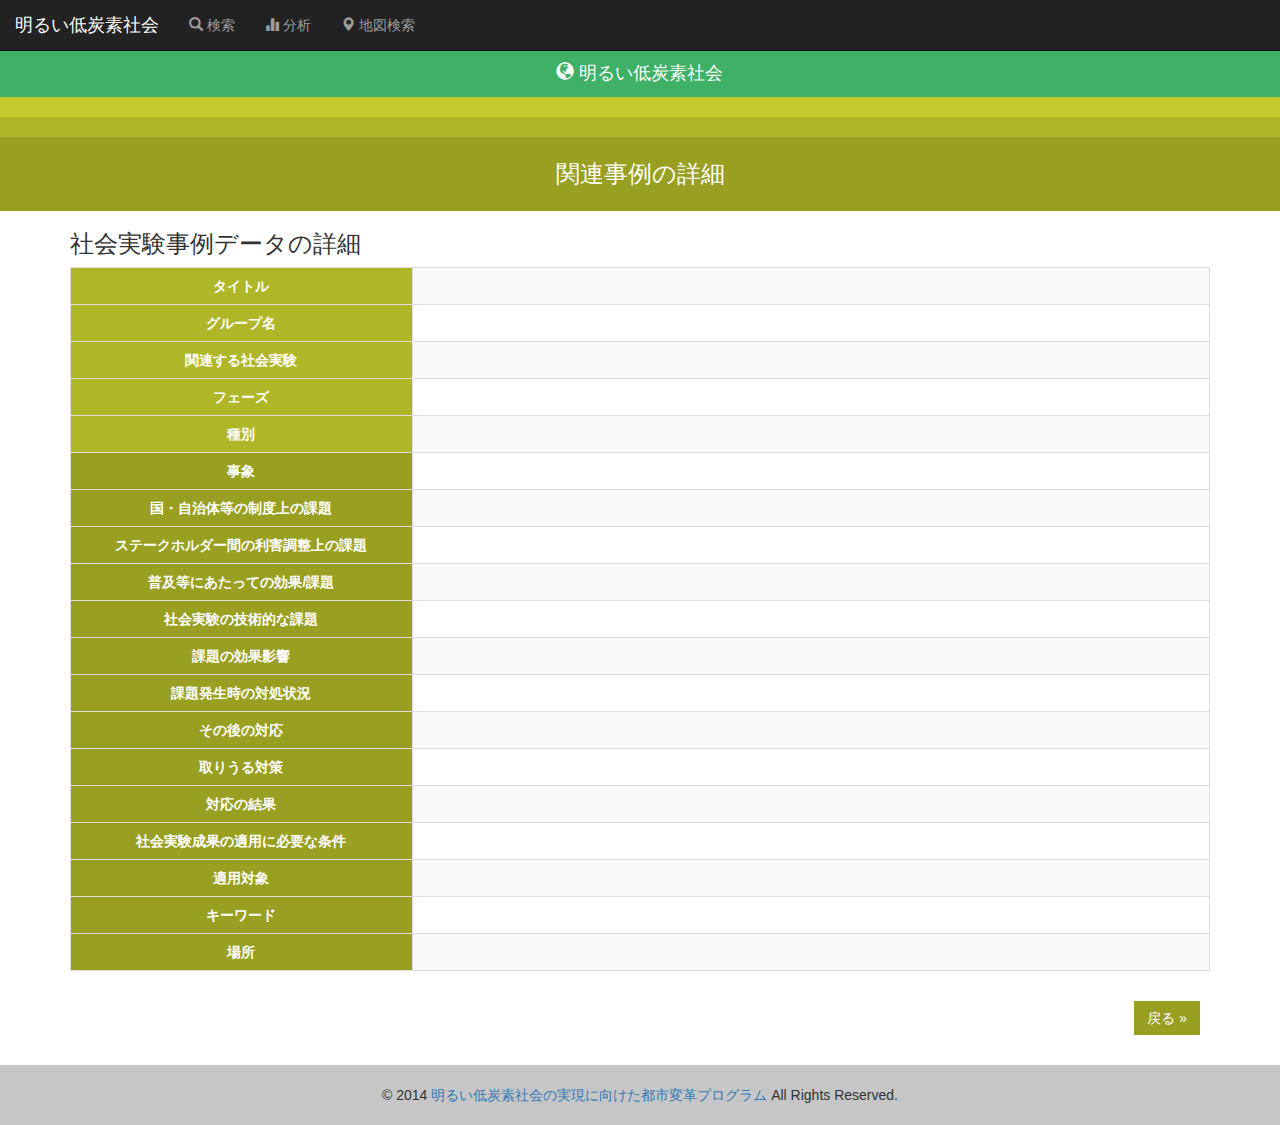
<file: detail.html>
<!DOCTYPE html>
<html>

<head>
	<meta charset="utf-8">
	<meta name=viewport content="width=device-width, initial-scale=1">
	<link rel="apple-touch-icon"
	href="assets/images/apple-touch-icon.png">
	<link rel="shortcut icon" href="assets/images/favicon.ico">


	<title>詳細画面</title>


	<!-- Latest compiled and minified CSS -->
	<link rel="stylesheet" href="assets/thirdparty/bootstrap-3.3.7/css/bootstrap.css">
	<link href="assets/css/main.css" rel="stylesheet">

</head>

<body>

	<!-- Header -->
	<nav class="navbar navbar-static-top navbar-inverse">
		<div class="container-fluid">
			<!-- Brand and toggle get grouped for better mobile display -->
			<div class="navbar-header">
				<button type="button" class="navbar-toggle" data-toggle="collapse"
				data-target="#bs-example-navbar-collapse-1">
				<span class="sr-only">Toggle navigation</span> <span
				class="icon-bar"></span> <span class="icon-bar"></span> <span
				class="icon-bar"></span>
			</button>
			<a href="./" class="navbar-brand">明るい低炭素社会</a>
		</div>
		<!-- Collect the nav links, forms, and other content for toggling -->
		<div class="collapse navbar-collapse"
		id="bs-example-navbar-collapse-1">
		<ul class="nav navbar-nav" id="nav">
			<li>
				<a href="search.html"><span class="glyphicon glyphicon-search"></span>&nbsp;検索</a>
			</li>
			<li>
				<a href="analyze.html"><span class="glyphicon glyphicon-stats"></span>&nbsp;分析</a>
			</li>
			<li>
				<a href="map.html"><span class="glyphicon glyphicon-map-marker"></span>&nbsp;地図検索</a>
			</li>


		</ul>

	</div>
</div>
</nav>

<div class="sm green tile" onclick="move('index.html')">
	<span class="glyphicon glyphicon-globe"></span>&nbsp;明るい低炭素社会
</div>
<div class="sm light tile" id="gp"></div>
<div class="sm dense tile" id="field"></div>
<div class="title dense2">関連事例の詳細</div>

<div class="container">

	<h3>社会実験事例データの詳細</h3>

	<table class="table table-bordered table-striped table-hover">
		<tbody id="listBody">
			<tr>
				<th style="width: 30%" class="dense">タイトル</th>
				<td id="title"></td>
			</tr>
			<tr>
				<th class="dense">グループ名</th>
				<td id="group"></td>
			</tr>
			<tr>
				<th class="dense">関連する社会実験</th>
				<td id="exp"></td>
			</tr>
			<tr>
				<th class="dense">フェーズ</th>
				<td id="process"></td>
			</tr>
			<tr>
				<th class="dense">種別</th>
				<td id="type"></td>
			</tr>
			<tr>
				<th class="dense2">事象</th>
				<td id="problem"></td>
			</tr>
			<tr>
				<th class="dense2">国・自治体等の制度上の課題</th>
				<td id="problemSystem"></td>
			</tr>
			<tr>
				<th class="dense2">ステークホルダー間の利害調整上の課題</th>
				<td id="problemInterest"></td>
			</tr>
			<tr>
				<th class="dense2">普及等にあたっての効果/課題</th>
				<td id="problemDiffusion"></td>
			</tr>
			<tr>
				<th class="dense2">社会実験の技術的な課題</th>
				<td id="problemTech"></td>
			</tr>
			<tr>
				<th class="dense2">課題の効果影響</th>
				<td id="influence"></td>
			</tr>
			<tr>
				<th class="dense2">課題発生時の対処状況</th>
				<td id="solution"></td>
			</tr>
			<tr>
				<th class="dense2">その後の対応</th>
				<td id="service"></td>
			</tr>
			<tr>
				<th class="dense2">取りうる対策</th>
				<td id="improvement"></td>
			</tr>
			<tr>
				<th class="dense2">対応の結果</th>
				<td id="condition"></td>
			</tr>
			<tr>
				<th class="dense2">社会実験成果の適用に必要な条件</th>
				<td id="suggestion"></td>
			</tr>
			<tr>
				<th class="dense2">適用対象</th>
				<td id="place"></td>
			</tr>
			<tr>
				<th class="dense2">キーワード</th>
				<td id="keyword"></td>
			</tr>
			<tr>
				<th class="dense2">場所</th>
				<td id="location"></td>
			</tr>
		</tbody>
	</table>

	<div style="float: right; padding: 10px;">
		<a class="btn dense2" href="javascript:history.back();">戻る
			&raquo;</a>
		</div>
	</div>

	<p style="height: 10px"></p>

	<div class="footer">
		<span>&copy; 2014 <a
			href="http://low-carbon.k.u-tokyo.ac.jp/">明るい低炭素社会の実現に向けた都市変革プログラム</a>
			All Rights Reserved.
		</span>
	</div>



</body>

<script
src="https://code.jquery.com/jquery-3.3.1.min.js"
integrity="sha256-FgpCb/KJQlLNfOu91ta32o/NMZxltwRo8QtmkMRdAu8="
crossorigin="anonymous"></script>

<!-- Latest compiled and minified JavaScript -->
<script src="assets/thirdparty/bootstrap-3.3.7/js/bootstrap.min.js" integrity="sha384-Tc5IQib027qvyjSMfHjOMaLkfuWVxZxUPnCJA7l2mCWNIpG9mGCD8wGNIcPD7Txa" crossorigin="anonymous"></script>
<script type="text/javascript" src="assets/js/uri.js"></script>

<script type="text/javascript">
jQuery(document).ready(function() {
	//サーバへ検索
	detail();
});

var arg  = new Object;
url = location.search.substring(1).split('&');

for(i=0; url[i]; i++) {
	var k = url[i].split('=');
	arg[k[0]] = decodeURIComponent(k[1]);
}

var uri = arg["uri"];

var title;
var keyword;

function detail() {

	var que = getPrefixes();

	que += " SELECT DISTINCT * ";

	que += " WHERE { ";
	que += " <" + uri + "> ?v ?o . ";
	que += " OPTIONAL { ?o se:exTitle ?exp. } ";
	que += " } ";

	$.ajax({
		type : "POST",
		url : 'https://dydra.com/ut-digital-archives/sedb/sparql',
		data : {
			query : que
		},
		success : function(data) {

			var result = data.results.bindings;

			for (var i = 0; i < result.length; i++) {

				var obj = result[i];

				var key = obj.v.value.replace(prefixes.se, "");
				var value = obj.o.value;

				value = value.replace(/\\n/g, "<br>"); //改行表現の置換
				$("#" + key).append(value);

				if (obj.exp) {

					var exp = obj.exp.value;

					//Table
					$("#exp").text(exp);

					//Bar
					var div = $("#field");
					div.attr("onclick", "move('group.html?uri=" + value + "')");
					div.text(exp + "の概要");

				} else {
					value = value.replace(/\\n/g, "<br>"); //改行表現の置換
					$("#" + key).empty();
					$("#" + key).append(value);
				}



				if (key == "keyword") {
					keyword = value;
				}
				if (key == "title") {
					title = value;
				}

				if (key == "group") {

					//Bar
					var div = $("#gp");
					div
					.attr("onclick", "move('index.html?group=" + value
					+ "')");
					div.empty();
					div.append(value.replace("G", "グループ"));
				}
			}
			;
		}
	});
}

function move(data) {
	location.href = data;
}
</script>

</html>
</file>
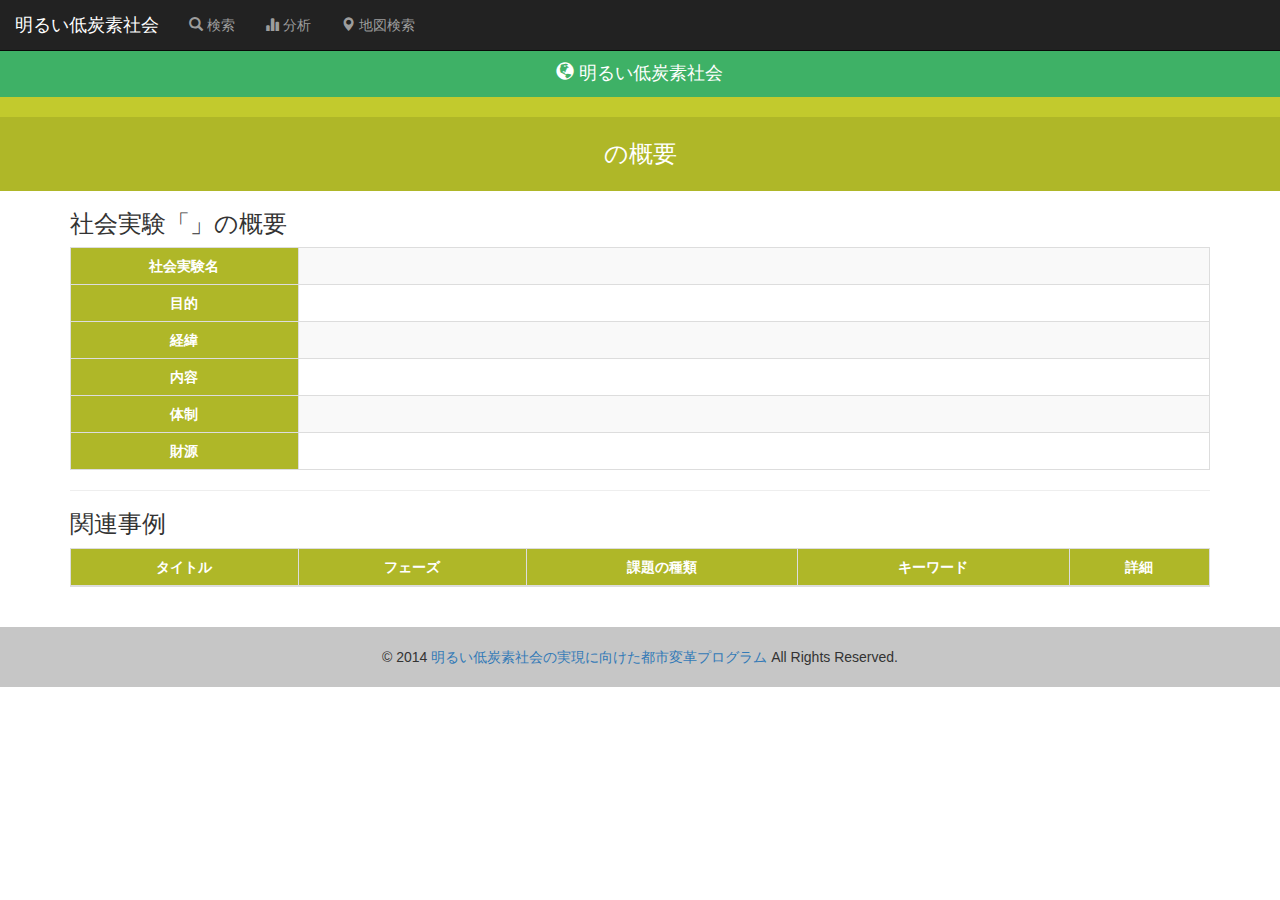
<file: group.html>
<!DOCTYPE html>
<html>

<head>
	<meta charset="utf-8">
	<meta name=viewport content="width=device-width, initial-scale=1">
	<link rel="apple-touch-icon"
	href="assets/images/apple-touch-icon.png">
	<link rel="shortcut icon" href="assets/images/favicon.ico">


	<title>社会実験概要</title>


	<!-- Latest compiled and minified CSS -->
	<link rel="stylesheet" href="assets/thirdparty/bootstrap-3.3.7/css/bootstrap.css">
	<link rel="stylesheet" href="//cdn.datatables.net/1.10.15/css/jquery.dataTables.min.css">
	<link href="assets/css/main.css" rel="stylesheet">

</head>

<body>

	<!-- Header -->
	<nav class="navbar navbar-static-top navbar-inverse">
		<div class="container-fluid">
			<!-- Brand and toggle get grouped for better mobile display -->
			<div class="navbar-header">
				<button type="button" class="navbar-toggle" data-toggle="collapse"
				data-target="#bs-example-navbar-collapse-1">
				<span class="sr-only">Toggle navigation</span> <span
				class="icon-bar"></span> <span class="icon-bar"></span> <span
				class="icon-bar"></span>
			</button>
			<a href="./" class="navbar-brand">明るい低炭素社会</a>
		</div>
		<!-- Collect the nav links, forms, and other content for toggling -->
		<div class="collapse navbar-collapse"
		id="bs-example-navbar-collapse-1">
		<ul class="nav navbar-nav" id="nav">
			<li>
				<a href="search.html"><span class="glyphicon glyphicon-search"></span>&nbsp;検索</a>
			</li>
			<li>
				<a href="analyze.html"><span class="glyphicon glyphicon-stats"></span>&nbsp;分析</a>
			</li>
			<li>
				<a href="map.html"><span class="glyphicon glyphicon-map-marker"></span>&nbsp;地図検索</a>
			</li>


		</ul>

	</div>
</div>
</nav>


<div class="sm green tile" onclick="move('index.html')">
	<span class="glyphicon glyphicon-globe"></span>&nbsp;明るい低炭素社会
</div>
<div class="sm light tile" id="gp"></div>
<div class="title dense">
	<span id="title"></span>の概要
</div>

<div class="container">

	<h3>
		社会実験「<span id="title2"></span>」の概要
	</h3>

	<table class="table table-bordered table-striped table-hover">
		<tr>
			<th style="width: 20%;" class="dense">社会実験名</th>
			<td id="exTitle"></td>
		</tr>
		<tr>
			<th class="dense">目的</th>
			<td id="purpose"></td>
		</tr>
		<tr>
			<th class="dense">経緯</th>
			<td id="sequence"></td>
		</tr>
		<tr>
			<th class="dense">内容</th>
			<td id="summary"></td>
		</tr>
		<tr>
			<th class="dense">体制</th>
			<td id="organization"></td>
		</tr>
		<tr>
			<th class="dense">財源</th>
			<td id="finance"></td>
		</tr>
	</table>

	<hr>

	<h3>関連事例</h3>

	<table class="table table-bordered table-striped table-hover"
	id="table">
	<thead id="thead">
		<tr>
			<th class="dense">タイトル</th>
			<th class="dense">フェーズ</th>
			<th class="dense">課題の種類</th>
			<th class="dense">キーワード</th>
			<th class="dense">詳細</th>
		</tr>
	</thead>
	<tbody id="listBody">
	</tbody>
</table>

</div>

<p style="height: 10px"></p>

<div class="footer">
	<span>&copy; 2014 <a
		href="http://low-carbon.k.u-tokyo.ac.jp/">明るい低炭素社会の実現に向けた都市変革プログラム</a>
		All Rights Reserved.
	</span>
</div>



</body>

<script
src="https://code.jquery.com/jquery-3.3.1.min.js"
integrity="sha256-FgpCb/KJQlLNfOu91ta32o/NMZxltwRo8QtmkMRdAu8="
crossorigin="anonymous"></script>

<!-- Latest compiled and minified JavaScript -->
<script src="assets/thirdparty/bootstrap-3.3.7/js/bootstrap.min.js" integrity="sha384-Tc5IQib027qvyjSMfHjOMaLkfuWVxZxUPnCJA7l2mCWNIpG9mGCD8wGNIcPD7Txa" crossorigin="anonymous"></script>
<script type="text/javascript" src="//cdn.datatables.net/1.10.15/js/jquery.dataTables.min.js"></script>
<script type="text/javascript" src="assets/js/uri.js"></script>


<script type="text/javascript">
jQuery(document).ready(function() {
	//サーバへ検索
	detail();

	search();
});

var arg  = new Object;
url = location.search.substring(1).split('&');

for(i=0; url[i]; i++) {
	var k = url[i].split('=');
	arg[k[0]] = decodeURIComponent(k[1]);
}

var uri = arg["uri"];

function detail() {

	var query = getPrefixes();
	query += " SELECT DISTINCT * ";
	query += " WHERE { ";
	query += " <" + uri + "> ?v ?o . ";
	query += " } ";

	$.ajax({
		type : "POST",
		url : 'https://dydra.com/ut-digital-archives/sedb/sparql',
		data : {
			query : query,
			format : "json"
		},
		success : function(data) {
			var result = data.results.bindings;

			for (var i = 0; i < result.length; i++) {
				var obj = result[i];
				var v = obj.v.value.replace(prefixes.se, "");//LocalNameの取得
				var o = obj.o.value;

				$("#" + v).append(o);

				if (v == "exTitle") {
					$("#title").append(o);
					$("#title2").append(o);
				}
			}
		}
	});
}

function search() {
	var tbody = $("#listBody");

	var que = getPrefixes();

	que += " SELECT DISTINCT * ";

	que += " WHERE { ";
	que += " ?s se:title ?title . ";
	que += " ?s se:process ?process . ";
	que += " ?s se:type ?type . ";
	que += " ?s se:keyword ?keyword . ";
	que += " ?s se:group ?group . ";
	que += " ?s se:exRdfName <" + uri + "> . ";
	que += " } ";

	$.ajax({
		type : "POST",
		url : 'https://dydra.com/ut-digital-archives/sedb/sparql',
		data : {
			query : que,
			format : "json"
		},
		success : function(data) {

			var result = data.results.bindings;

			var flag = true;

			for ( var i = 0; i < result.length; i++) {
				var obj = result[i];

				var tr = $("<tr>");
				tbody.append(tr);

				var td = $("<td>");
				tr.append(td);
				td.append(obj.title.value);

				td = $("<td>");
				tr.append(td);
				td.append(obj.process.value);

				td = $("<td>");
				tr.append(td);
				td.append(obj.type.value);

				td = $("<td>");
				tr.append(td);
				td.append(obj.keyword.value);

				td = $("<td>");
				tr.append(td);

				var a = $("<a>");
				td.append(a);
				a.attr("href", "detail.html?uri=" + obj.s.value);
				a.attr("class", "btn dense");
				a.append("詳細 &raquo;");

				if (flag) {
					var group = obj.group.value;
					var div = $("#gp");
					div
					.attr("onclick", "move('index.html?group=" + group
					+ "')");
					var group2 = group.replace("G", "グループ");
					div.append(group2);
					flag = false;
				}
			}

			$('#table').DataTable({
				"iDisplayLength" : 50,
				"order" : [ [ 1, "desc" ] ]
			});
		}
	});
}

function move(data) {
	location.href = data;
}
</script>

</html>
</file>
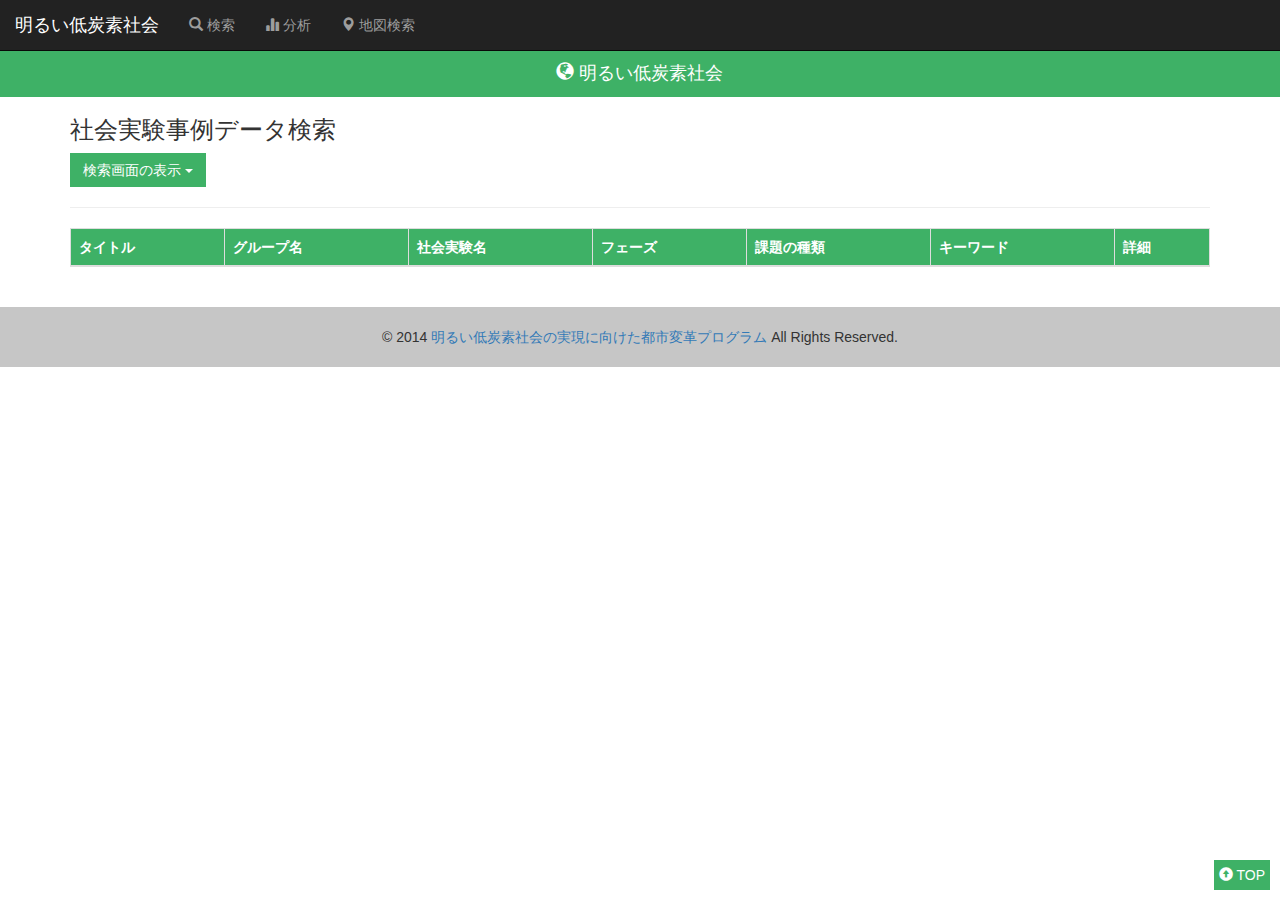
<file: search.html>
<!DOCTYPE html>
<html>

<head>
	<meta charset="utf-8">
	<meta name=viewport content="width=device-width, initial-scale=1">
	<link rel="apple-touch-icon"
	href="assets/images/apple-touch-icon.png">
	<link rel="shortcut icon" href="assets/images/favicon.ico">


	<title>検索画面</title>


	<!-- Latest compiled and minified CSS -->
	<link rel="stylesheet" href="assets/thirdparty/bootstrap-3.3.7/css/bootstrap.css">
	<link rel="stylesheet" href="//cdn.datatables.net/1.10.15/css/jquery.dataTables.min.css">
	<link href="assets/css/main.css" rel="stylesheet">

	<style>
	.nav2 {
		position: fixed;
		bottom: 0px;
		right: 10px;
	}

	.nav2 p:hover {
		cursor: pointer;
		color: black;
	}

	.nav2 p {
		padding: 5px;
		z-index: 99;
	}
</style>
</head>

<body>

	<!-- Header -->
	<nav class="navbar navbar-static-top navbar-inverse">
		<div class="container-fluid">
			<!-- Brand and toggle get grouped for better mobile display -->
			<div class="navbar-header">
				<button type="button" class="navbar-toggle" data-toggle="collapse"
				data-target="#bs-example-navbar-collapse-1">
				<span class="sr-only">Toggle navigation</span> <span
				class="icon-bar"></span> <span class="icon-bar"></span> <span
				class="icon-bar"></span>
			</button>
			<a href="./" class="navbar-brand">明るい低炭素社会</a>
		</div>
		<!-- Collect the nav links, forms, and other content for toggling -->
		<div class="collapse navbar-collapse"
		id="bs-example-navbar-collapse-1">
		<ul class="nav navbar-nav" id="nav">
			<li>
				<a href="search.html"><span class="glyphicon glyphicon-search"></span>&nbsp;検索</a>
			</li>
			<li>
				<a href="analyze.html"><span class="glyphicon glyphicon-stats"></span>&nbsp;分析</a>
			</li>
			<li>
				<a href="map.html"><span class="glyphicon glyphicon-map-marker"></span>&nbsp;地図検索</a>
			</li>


		</ul>

	</div>
</div>
</nav>

<div class="sm green tile" onclick="move('index.html')">
	<span class="glyphicon glyphicon-globe"></span>&nbsp;明るい低炭素社会
</div>

<div class="nav2 open-sb">
	<p id="pagetop" class="green">
		<span class="glyphicon glyphicon-circle-arrow-up"></span> TOP
	</p>
</div>

<div class="container">
	<h3>社会実験事例データ検索</h3>



	<button class="btn green" id="jQueryPush">
		検索画面の表示&nbsp;<span class="caret"></span>
	</button>

	<div id="search" style="display: none;">
		<br>
		<form id="the-form">
			<div class="well">
				<div class="row">
					<div class="form-group">
						<div class="col-md-1">
							<label for="query">検索キーワード </label>
						</div>
						<div class="col-md-7">
							<input type="text" class="form-control" name="query" />
						</div>
						<div class="col-md-4">
							<input type="radio" name="textTarget" value="all" checked>全文
							<input type="radio" name="textTarget" value="keyword">キーワードのみ
						</div>
					</div>
				</div>

				<br>

				<div class="row">
					<div class="form-group">
						<div class="col-md-1">
							<label for="group">グループ名 </label>
						</div>
						<div class="col-md-3" id="group"></div>
					</div>
					<div class="form-group">
						<div class="col-md-1">
							<label for="exp">社会実験名 </label>
						</div>
						<div class="col-md-3" id="exp"></div>
					</div>

					<div class="form-group">
						<div class="col-md-1">
							<label for="process">フェーズ</label>
						</div>
						<div class="col-md-3" id="process"></div>
					</div>

				</div>


				<!-- 二行目 -->

				<div class="row">
					<div class="form-group">
						<div class="col-md-1">

							<label for="type">課題の種別 </label>
						</div>
						<div class="col-md-3" id="type"></div>
					</div>
					<div class="form-group">
						<div class="col-md-1">
							<label for="condition">対応状況 </label>
						</div>
						<div class="col-md-3" id="condition"></div>
					</div>

					<div class="col-md-4">
						<button type="submit" class="btn green">
							<span class="glyphicon glyphicon-search"></span>&nbsp;検索
						</button>
					</div>
				</div>
			</div>
			<!-- .well -->
		</form>
	</div>
	<!-- #search -->

	<hr>

	<table class=" table table-bordered table-striped table-hover"
	id="table">

	<thead id="thead">
		<tr class="green">
			<th>タイトル</th>
			<th>グループ名</th>
			<th>社会実験名</th>
			<th>フェーズ</th>
			<th>課題の種類</th>
			<th>キーワード</th>
			<th>詳細</th>

		</tr>
	</thead>
	<tbody id="listBody">
	</tbody>
</table>

</div>

<p style="height: 10px"></p>

<div class="footer">
	<span>&copy; 2014 <a
		href="http://low-carbon.k.u-tokyo.ac.jp/">明るい低炭素社会の実現に向けた都市変革プログラム</a>
		All Rights Reserved.
	</span>
</div>



</body>

<script
src="https://code.jquery.com/jquery-3.3.1.min.js"
integrity="sha256-FgpCb/KJQlLNfOu91ta32o/NMZxltwRo8QtmkMRdAu8="
crossorigin="anonymous"></script>

<!-- Latest compiled and minified JavaScript -->
<script src="assets/thirdparty/bootstrap-3.3.7/js/bootstrap.min.js"></script>
<script type="text/javascript" src="//cdn.datatables.net/1.10.15/js/jquery.dataTables.min.js"></script>
<script type="text/javascript" src="assets/js/uri.js"></script>

<script type="text/javascript">
var lang = "en";

jQuery(document).ready(function() {

	//サーバへ検索
	search("");

	//検索画面の表示切替
	$("#jQueryPush").click(function() {
		$("#search").toggle();
	});

	getSelect();


});

function getSelect() {

	var selectArray = new Object();
	selectArray.exp = new Array();

	var que = getPrefixes();

	que += " SELECT DISTINCT ?v ?o ?s2 ";

	que += " WHERE { ";
	que += " { ";
	que += " {  ?s ?v ?o . filter (?v = se:condition ) } UNION { ?s ?v ?o . filter (?v = se:group ) } UNION { ?s ?v ?o . filter (?v = se:process ) } UNION { ?s ?v ?o . filter (?v = se:type ) } ";
	que += " } UNION { ";
	que += " ?s2 se:exTitle ?o . ";
	que += " } ";
	que += " } ";

	$.ajax({
		type : "POST",
		url : 'https://dydra.com/ut-digital-archives/sedb/sparql',
		data : {
			query : que
		},
		success : function(data) {
			var result = data.results.bindings;

			for (var i = 0; i < result.length; i++) {
				var obj = result[i];

				if (obj.v) {//その他の選択項目
					var key = obj.v.value.replace(prefixes.se, "");
					if (!selectArray[key]) {
						selectArray[key] = new Array();

					}
					selectArray[key].push(obj.o.value);
				} else {//関連する社会実験について
					var obj2 = new Object();
					obj2.exp = obj.o.value;
					obj2.exRdfName = obj.s2.value;
					selectArray["exp"].push(obj2);
				}
			}

			$.each(selectArray, function(key, array) {

				var select = $("<select>");
				$("#" + key).append(select);
				select.attr("class", "form-control");
				select.attr("name", key);

				var option = $("<option>");
				select.append(option);
				option.attr("value", "");
				option.append("-");

				for (var i = 0; i < array.length; i++) {
					var option = $("<option>");
					select.append(option);
					option.attr("name", key);

					if (key == "exp") {
						option.attr("value", array[i].exp);
						option.append(array[i].exp);
					} else {
						option.attr("value", array[i]);
						option.append(array[i]);
					}
				}
			});
		}
	});

}

function search(query) {
	var tbody = $("#listBody");
	tbody.empty();


	var que = getPrefixes();

	que += " SELECT DISTINCT * ";

	//条件の指定
	que += " WHERE {";
	que += " ?s se:title ?title . ";
	que += " ?s se:group ?group . ";
	que += " ?s se:process ?process . ";
	que += " ?s se:keyword ?keyword . ";
	que += " ?s se:type ?type . ";
	que += " ?s se:exRdfName ?exRdfName . ";
	que += " ?exRdfName se:exTitle ?exp . ";

	que += query;
	que += " } ";

	$.ajax({
		type : "POST",
		url : 'https://dydra.com/ut-digital-archives/sedb/sparql',
		data : {
			query : que
		},
		success : function(data) {


			var result = data.results.bindings;


			for ( var i = 0; i < result.length; i++) {
				var obj = result[i];

				var tr = $("<tr>");
				tbody.append(tr);

				var td = $("<td>");
				tr.append(td);
				td.append(obj.title.value);

				td = $("<td>");
				tr.append(td);

				var a = $("<a>");
				td.append(a);
				a.attr("href", "index.html?group=" + obj.group.value);
				a.append(obj.group.value);

				td = $("<td>");
				tr.append(td);

				var a = $("<a>");
				td.append(a);
				a.attr("href", "group.html?uri=" + obj.exRdfName.value);
				a.append(obj.exp.value);

				td = $("<td>");
				tr.append(td);
				td.append(obj.process.value);

				td = $("<td>");
				tr.append(td);
				td.append(obj.type.value);

				td = $("<td>");
				tr.append(td);
				td.append(obj.keyword.value);

				td = $("<td>");
				tr.append(td);

				var a = $("<a>");
				td.append(a);
				a.attr("href", "detail.html?uri=" + obj.s.value);
				a.attr("class", "btn green");
				a.append("詳細 &raquo;");
			}


			$('#table').DataTable({
				"iDisplayLength" : 50,
				"order" : [ [ 1, "desc" ] ]
			});
		}
	});
}

jQuery(function($) {
	$('#the-form').submit(
		function(event) {
			// HTMLでの送信をキャンセル
			event.preventDefault();

			// 操作対象のフォーム要素を取得
			var $form = $(this);

			// 送信ボタンを取得
			// （後で使う: 二重送信を防止する。）
			var $button = $form.find('button');

			var param = $form.serializeArray();

			var query = "";

			for (var i = 0; i < param.length; i++) {
				if (param[i].name == "textTarget") {
					var pro = "se:keyword";
					if (param[i].value = "all") {
						pro = "?pro"
					}
					var value = param[i - 1].value;
					if (value != "") {
						query += " { ?s " + pro
						+ " ?o2 . FILTER regex (?o2 , '"
						+ value + "' , 'i' ) . } ";
					}
				} else if (param[i].name != "query") {
					if (param[i].value != "") {

						query += " { ?s se:" + param[i].name + " '"
						+ decodeURI(param[i].value) + "' . } ";
					}
				}
			}

			$('#table').dataTable().fnDestroy();

			search(query);

		});
	});

	//「ページトップへ」をクリックした場合
	$('#pagetop').click(function() {
		// ページトップにスクロール
		$('html,body').animate({
			scrollTop : 0
		}, 1000);
		return false;
	});

	function move(data) {
		location.href = data;
	}
</script>

</html>
</file>
<file: assets/css/main.css>
.light {
    color : #FFF;
    background-color : #C2CA2D !important;
    text-align : center;
}
.dense {
    color : #FFF;
    background-color : #AFB728 !important;
    text-align : center !important;
}

.dense2 {
    color : #FFF;
    background-color : #99A021 !important;
    text-align : center !important;
}

.green {
    color : #FFF;
    background-color : #3EB166 !important;
    text-align : center !important;
}



.title {
    font-size: 24px;
    padding : 20px !important;
}

.sm {
    font-size: 18px;
    padding : 10px !important;
}

.tile {
    color : white;
}

.tile:hover {
    cursor : pointer;
    color : black;
    font-style: italic;
}

.footer {
	text-align : center;
	background-color:#c6c6c6;
	padding : 20px;
}
</file>
